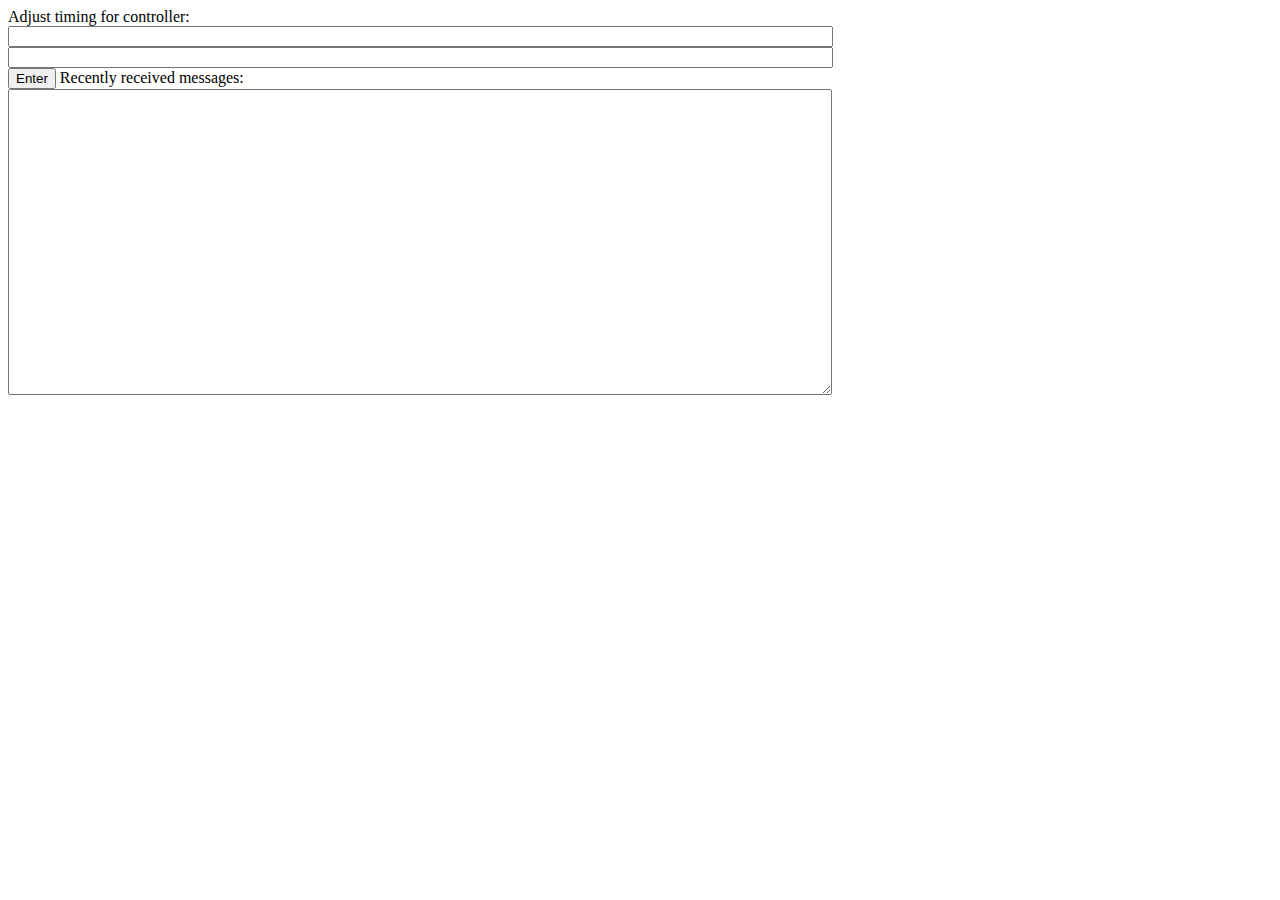
<file: stelleri/templates/stelleri/controller_update.html>
<!DOCTYPE html>
<html lang="en">
<head>
    <meta charset="UTF-8">
    <title>Your controller</title>
</head>
<body>
    Adjust timing for controller: <br>
    <input id="param-name-input" type="text" size="100"><br>
    <input id="param-value-input" type="text" size="100"><br>
    <input id="param-change-submit" type="button" value="Enter">

    Recently received messages: <br>
    <textarea id="incoming-log" cols="100" rows="20"></textarea><br>

    <script>
        {#const roomName = JSON.parse(document.getElementById('room-name').textContent);#}
        {#const deviceId = JSON.parse(document.getElementById('device-id').textContent);#}
        console.log('Creating page...');
        const controllerSocket = new WebSocket('ws://127.0.0.1:8000/ws/devices/1');
        {#const controllerSocket = new WebSocket('ws://' + window.location.host + '/ws/devices/1/');#}
        console.log('Just tried to create page......');
        {#'ws://' + window.location.host + '/ws/stelleri/' + roomName + '/' ); #}
        //When a new incoming message is received, add it to the log textarea:

        controllerSocket.onmessage = function(e) {
            console.log('Browser received a message!')
            console.log(e.data)
            const data = JSON.parse(e.data);
            console.log(data)
            document.querySelector('#incoming-log').value += (data.message + '\n');
        };
        //If the websocket closes, log it to the browser console:
        controllerSocket.onclose = function(e) {console.error('Chat socket closed unexpectedly'); };
        
        //This would enable keyboard ENTER instead of clicking button, if desired:
        {#document.querySelector('#param-name-input').focus();#}
        {#document.querySelector('#param-name-input').onkeyup = function(e) {#}
        {#    if (e.keyCode === 13) {  // enter, return#}
        {#        document.querySelector('#param-change-submit').click();#}
        {#    }#}
        {# }; #}

        document.querySelector('#param-change-submit').onclick = function(e) {
            console.log('Attempting to send parameter change....');
            const newParamNameDom = document.querySelector('#param-name-input');
            const newParamValueDom = document.querySelector('#param-value-input');
            const newParamName = newParamNameDom.value;
            const newParamValue = newParamValueDom.value;
            var jsonMsg = JSON.stringify({
                'topic':'param_update_request_from_ui',
                'param_name': newParamName,
                'param_value':newParamValue
            });
            console.log(jsonMsg)
            controllerSocket.send(jsonMsg)
            {#controllerSocket.send(JSON.stringify({#}
            {#    'type':'param_update',#}
            {#    'param_name': newParamName,#}
            {#    'param_value':newParamValue#}
            {# }));#}
            console.log('...Parameter change sent!');
            newParamNameDom.value = 'just sent!';
            newParamValueDom.value = '';

        };
    </script>
</body>
</html>
</file>
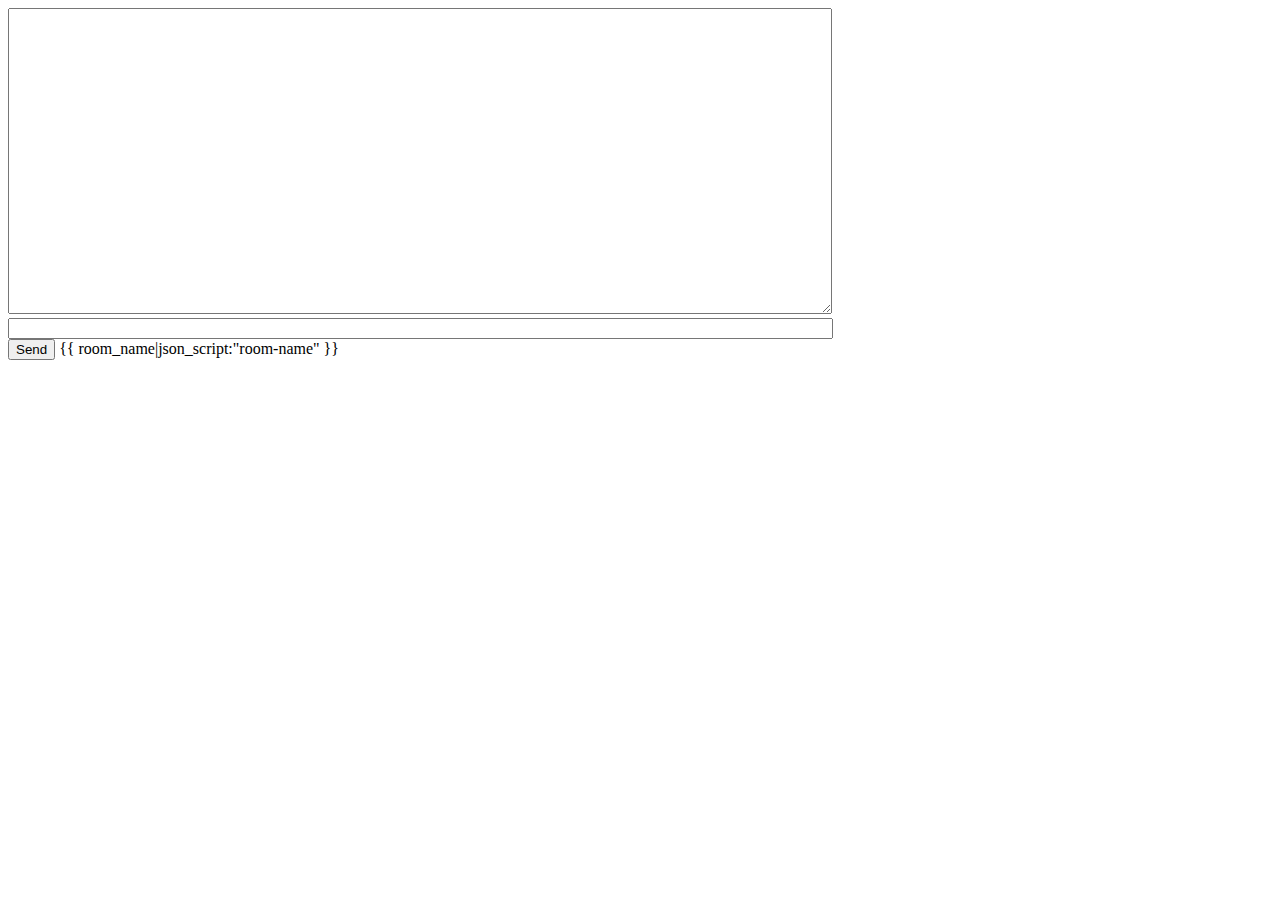
<file: stelleri/templates/stelleri/room.html>
<!DOCTYPE html>
<html lang="en">
<head>
    <meta charset="UTF-8">
    <title>Chat Room!</title>
</head>
<body>
    <textarea id="chat-log" cols="100" rows="20"></textarea><br>
    <input id="chat-message-input" type="text" size="100"><br>
    <input id="chat-message-submit" type="button" value="Send">
    {{ room_name|json_script:"room-name" }}

    <script>
        const roomName = JSON.parse(document.getElementById('room-name').textContent);

        const chatSocket = new WebSocket(
            'ws://'
            + window.location.host
            + '/ws/stelleri/'
            + roomName
            + '/'
        );

        chatSocket.onmessage = function(e) {
            const data = JSON.parse(e.data);
            document.querySelector('#chat-log').value += (data.message + '\n');
        };

        chatSocket.onclose = function(e) {
            console.error('Chat socket closed unexpectedly');
        };

        document.querySelector('#chat-message-input').focus();
        document.querySelector('#chat-message-input').onkeyup = function(e) {
            if (e.keyCode === 13) {  // enter, return
                document.querySelector('#chat-message-submit').click();
            }
        };

        document.querySelector('#chat-message-submit').onclick = function(e) {
            const messageInputDom = document.querySelector('#chat-message-input');
            const message = messageInputDom.value;
            chatSocket.send(JSON.stringify({
                'message': message
            }));
            messageInputDom.value = '';
        };
    </script>



</body>
</html>
</file>
